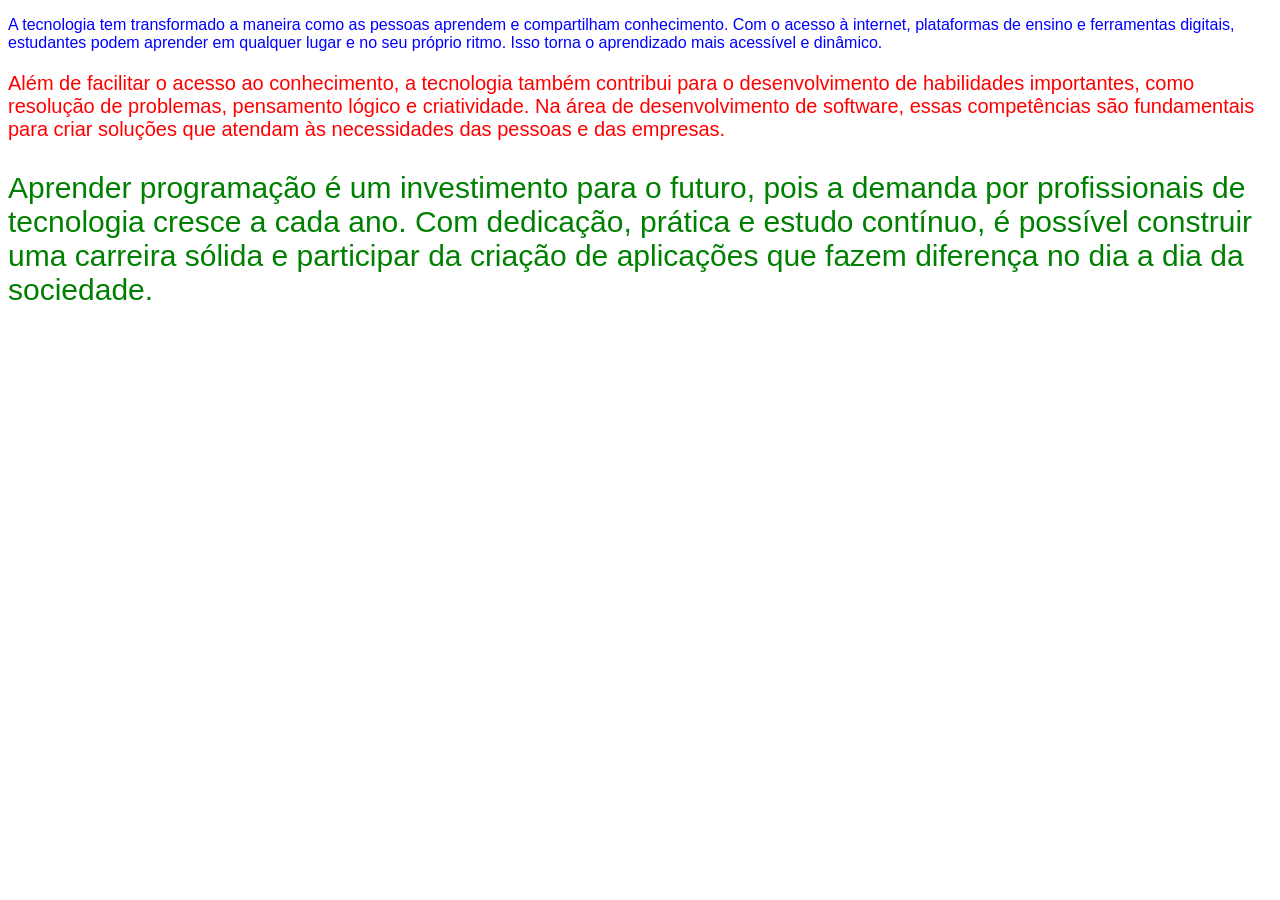
<file: CSS.html>
<!--<!DOCTYPE html>
<html>
<head>
<meta charset="UTF-8"/>
<title>Document</title>
<link rel="stylesheet" href="CSS.css"> "tipo 3, utiliza outro arquivo o caminho do arquivo em href"
<Style>
    p {
        color: red;
    }
</Style>
</head>
<body>
<p class="negrito">Texto do paragrafo tipo 1
    <a href="#">Link</a>
</p> <br>
<div>
    <p>Texto da div</p>
    <a href="#">Link</a>
</div>
<p style="color: blue;">Texto do parágrafo tipo 2</p> <br>
<p id="paragrafo1">Paragrafo 1</p>
<a href="#">Link</a>
<p></p>
</body>
</html>
-->
<!DOCTYPE html>
<html lang="pt-br">
<head>
    <meta charset="UTF-8">
    <meta name="viewport" content="width=device-width, initial-scale=1.0">
    <title>Exercício CSS</title>
    <link rel="stylesheet" href="CSS.css">
</head>
<body>
    <p>
        A tecnologia tem transformado a maneira como as pessoas aprendem e compartilham conhecimento. Com o acesso à internet, plataformas de ensino e ferramentas digitais, estudantes podem aprender em qualquer lugar e no seu próprio ritmo. Isso torna o aprendizado mais acessível e dinâmico.
    </p>

    <p class="paragrafo2">
        Além de facilitar o acesso ao conhecimento, a tecnologia também contribui para o desenvolvimento de habilidades importantes, como resolução de problemas, pensamento lógico e criatividade. Na área de desenvolvimento de software, essas competências são fundamentais para criar soluções que atendam às necessidades das pessoas e das empresas.
    </p>

    <p id="paragrafo3">
        Aprender programação é um investimento para o futuro, pois a demanda por profissionais de tecnologia cresce a cada ano. Com dedicação, prática e estudo contínuo, é possível construir uma carreira sólida e participar da criação de aplicações que fazem diferença no dia a dia da sociedade.
    </p>
</body>
</html>
</file>
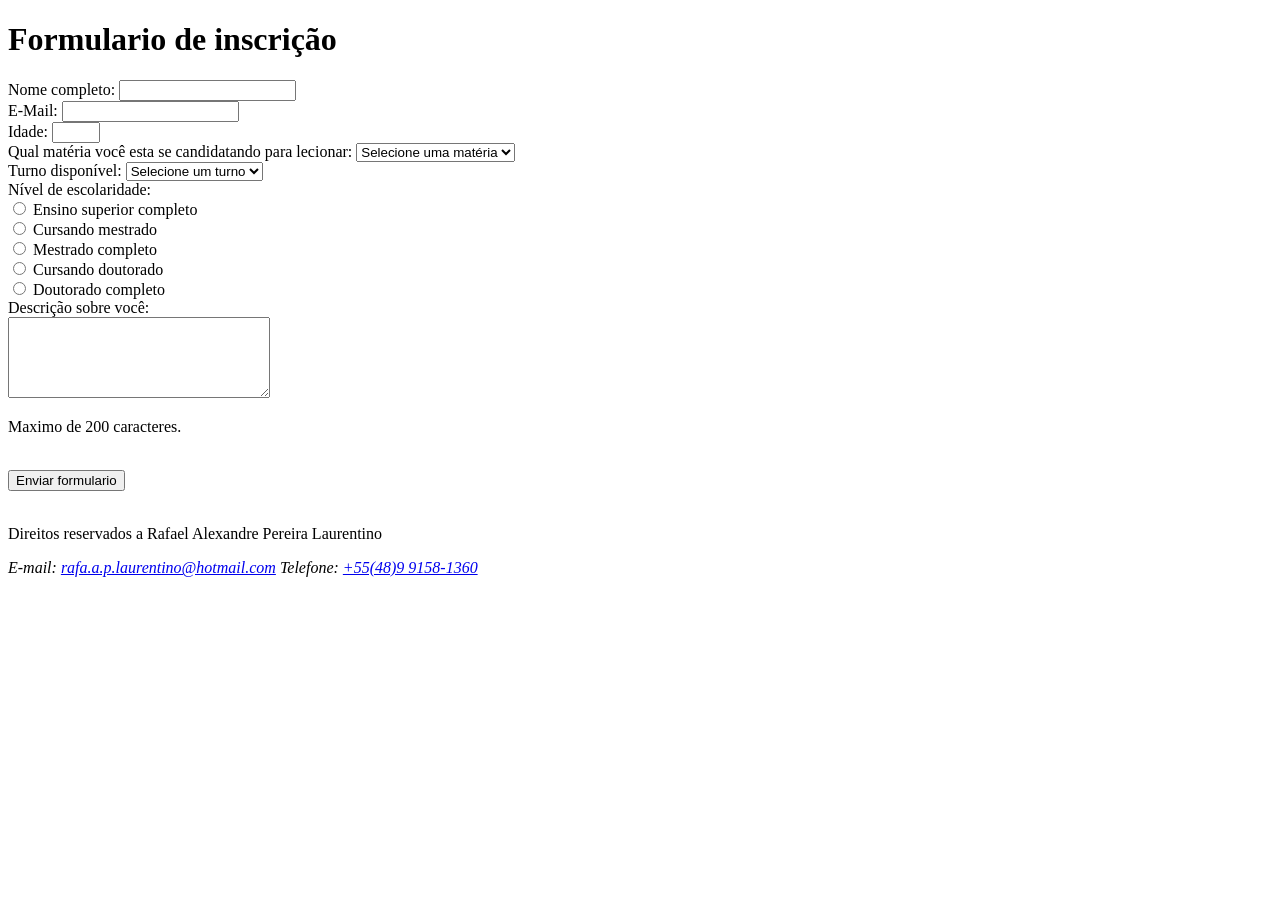
<file: Formulario.html>
<!DOCTYPE html>
<html lang="pt-br">

<head>
    <meta charset="UTF-8">
    <meta name="viewport" content="width=device-width, initial-scale=1.0">
    <title>Formulario de inscrição</title>
</head>

<body>
    <header>
        <h1>Formulario de inscrição</h1>
        <section id="formulario">
            <form action="">
                <label for="nome">Nome completo: </label>
                <input type="text" id="nome" name="nome" required> <br>

                <label for="email">E-Mail: </label>
                <input type="email" id="email" name="email" required> <br>

                <label for="idade">Idade: </label>
                <input type="number" id="idade" name="idade" min="18" max="50" required> <br>

                <label for="materia">Qual matéria você esta se candidatando para lecionar: </label>
                <select name="materia" id="materia" required>
                    <option value="" selected disabled>Selecione uma matéria</option>
                    <option value="matematica">Matemática</option>
                    <option value="portugues">Português</option>
                    <option value="biologia">Biologia</option>
                    <option value="ciencias">Ciências</option>
                    <option value="historia">História</option>
                    <option value="geografia">Geografia</option>
                    <option value="artes">Artes</option>
                </select> <br>

                <label for="turno">Turno disponível: </label>
                <select name="turno" id="turno" required>
                    <option value="" selected disabled>Selecione um turno</option>
                    <option value="matutino">Matutino</option>
                    <option value="vespertino">Vespertino</option>
                    <option value="noturno">Noturno</option>
                </select> <br>

                <label for="escolaridade">Nível de escolaridade: </label> <br>
                <input type="radio" id="superior-completo" name="escolaridade" value="superior-completo" required>
                <label for="superior-completo">Ensino superior completo</label> <br>
                <input type="radio" id="cursando-mestrado" name="escolaridade" value="cursando-mestrado">
                <label for="cursando-mestrado">Cursando mestrado</label> <br>
                <input type="radio" id="mestrado-completo" name="escolaridade" value="mestrado-completo">
                <label for="mestrado-completo">Mestrado completo</label> <br>
                <input type="radio" id="cursando-doutorado" name="escolaridade" value="cursando-doutorado">
                <label for="cursando-doutorado">Cursando doutorado</label> <br>
                <input type="radio" id="doutorado-completo" name="escolaridade" value="doutorado-completo">
                <label for="doutorado-completo">Doutorado completo</label> <br>

                <label for="descricao">Descrição sobre você:</label> <br>
                <textarea name="descricao" id="descricao" cols="30" rows="5" maxlength="200" required></textarea> <br>
                <p>Maximo de 200 caracteres.</p> <br>

                <input type="submit" value="Enviar formulario">

            </form>
        </section>
    </header> <br>

    <footer>
        <p>Direitos reservados a Rafael Alexandre Pereira Laurentino</p>
        <address>
            E-mail: <a href="mailto:rafa.a.p.laurentino@hotmail.com">rafa.a.p.laurentino@hotmail.com</a>
            Telefone: <a href="tel:+5548991581360">+55(48)9 9158-1360</a>
        </address>
    </footer>
</body>

</html>
</file>
<file: CSS.css>
/* 
Aprendizado das aulas

*{
    font-family: Arial, Helvetica, sans-serif;
}

p {
    color: yellow;
}

div {
    height: 200px;
    color: black
}

a {
    color: red;
}

#paragrafo1 {
    font-weight: bold;
}

.negrito{
    font-weight: bold;
}

p + a {
    font-weight: bold;
}

p ~ a {
    font-weight: bold;
}

p > a {
    font-weight: bold;
    color: rgb(0, 0, 0);
}

div   a:hover {
    font-weight: 100;
    color: gold;
}
*/

p {
    color: blue; font-family: Arial, Helvetica, sans-serif;
}

.paragrafo2{
    color: red; font-size: 20px;
}

#paragrafo3{
    color: green; font-size: 30px;
}
</file>
